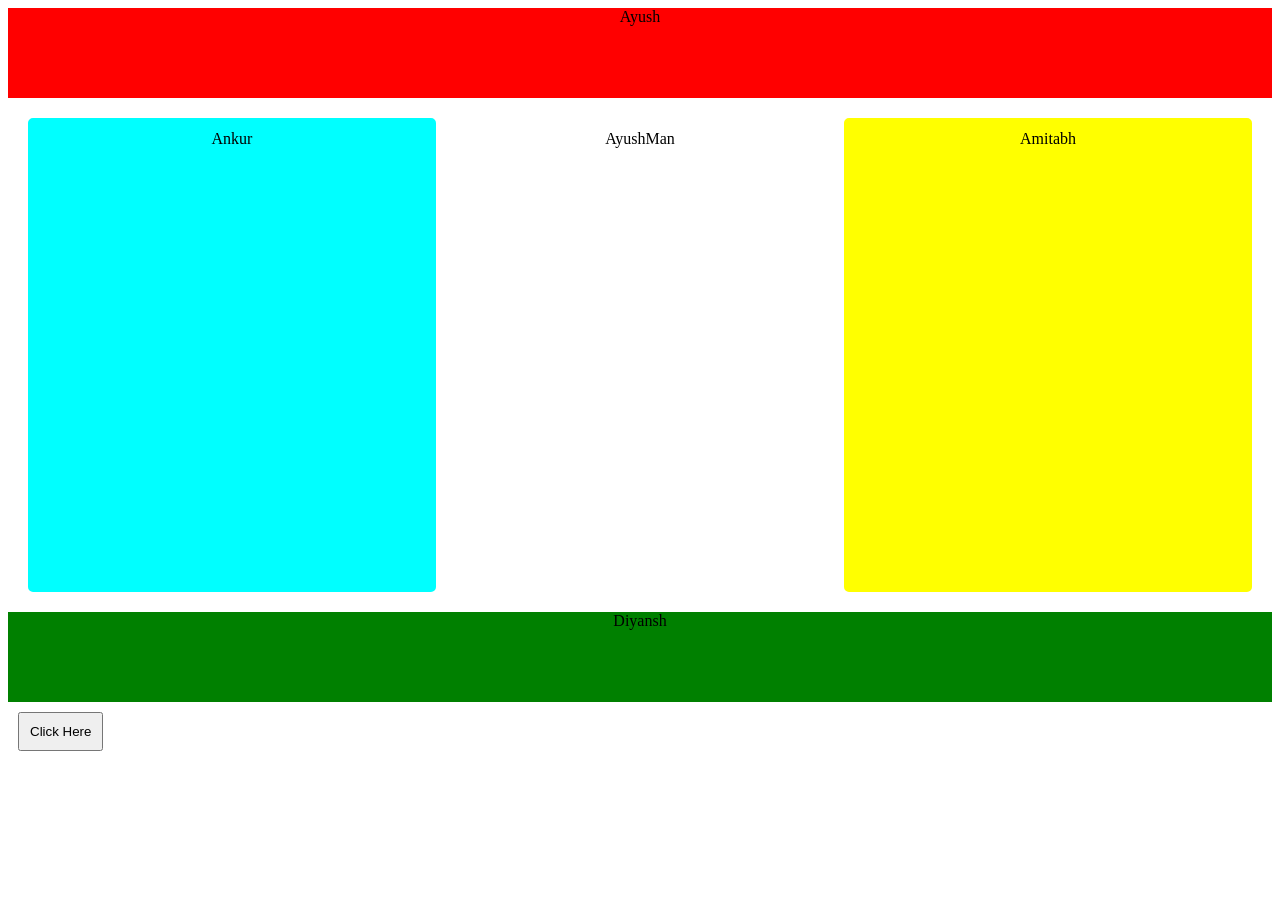
<file: Rivew1/index.html>
<!DOCTYPE html>
<html lang="en">
<head>
    <meta charset="UTF-8">
    <meta name="viewport" content="width=device-width, initial-scale=1.0">
    <title>table</title>
    <link rel="stylesheet" href="index.css">
</head>
<body>
    <div class="k">
    <div class="header" id="Ayush" value="ayu">Ayush</div>
    <div class="p">
        
        <div class="c" id="Ankur" value="ayu">
            Ankur
        </div>
        <div class="d" id="Ayushman" value="ayu"> 
            AyushMan
        </div>
        <div class="e" id="Amitabh" value="ayu">
            Amitabh
        </div>
    </div>
    <div class="footer" id="Diyansh" value="ayu">Diyansh</div>
    </div>

    <button id="but">Click Here</button>
</body>
<script src="index.js"></script>

</html>
</file>
<file: Rivew1/index.css>
.header{
    background-color: red;
    height:10vh;
    width:auto;
    text-align: center;

}
.p{
    display: flex;
    flex-direction: row;
    margin: 10px;
    padding: 10px;
}
.p .c{
    border: 2px solid aqua;
    border-radius: 5px;
    padding: 10px;
    text-align: center;
    height: 50vh;
    width:50vw;
    background-color: aqua;
    
}
.p .d{
    border: 2px solid white;
    border-radius: 5px;
    padding: 10px;
    text-align: center;
    height: 50vh;
    width:50vw
}
.p .e{
    border: 2px solid yellow;
    border-radius: 5px;
    padding: 10px;
    text-align: center;
    height: 50vh;
    width:50vw;
    background-color:yellow;
}

.footer{
    background-color: green;
    height:10vh;
    width:auto;
    text-align: center;
} 

#but{
    margin: 10px;
    padding: 10px;
    cursor: pointer;
}
.dark-mode{
    background-color: black;
}
    
@media (max-width: 560px) {
    .k {
        display: flex;
        flex-direction: column;
    }
    .p {
        flex-direction: column;
    }
    .k .header{
    background-color: red;
    height:10vh;
    width:auto;
    text-align: center;
    }
    .k .p .c{
    border: 2px solid aqua;
    border-radius: 5px;
    padding: 10px;
    text-align: center;
    height: auto;
    width: 100%;
    background-color: aqua;
    }

    .k .p .d{
    border: 2px solid white;
    border-radius: 5px;
    padding: 10px;
    text-align: center;
    height: auto;
    width: 100%;
    }

    .k .p .e{
    border: 2px solid yellow;
    border-radius: 5px;
    padding: 10px;
    text-align: center;
    height: auto;
    width: 100%;
    background-color:yellow;
    }

    .k .footer{
    background-color: green;
    height:10vh;
    width:auto;
    text-align: center;
    }
}

    
@media (max-width: 821px) {
   .header{
    background-color: red;
    height:10vh;
    width:auto;
    text-align: center;
}
.p{
    display: flex;
    flex-wrap:wrap;
    margin: 10px;
    padding: 10px;
}
.p .d{
    border: 2px solid white;
    border-radius: 5px;
    padding: 10px;
    text-align: center;
    height: 50vh;
    width:100vh;
    order:-1
}
.p .c{
    border: 2px solid aqua;
    border-radius: 5px;
    padding: 10px;
    text-align: center;
    height: 50vh;
    width:40vw;
    background-color: aqua;
    order:2
    
}
.p .e{
    border: 2px solid yellow;
    border-radius: 5px;
    padding: 10px;
    text-align: center;
    height: 50vh;
    width:40vw;
    color: white;
    background-color:black;
    order:3
}

.footer{
    background-color: green;
    height:10vh;
    width:auto;
    text-align: center;
} 
}
</file>
